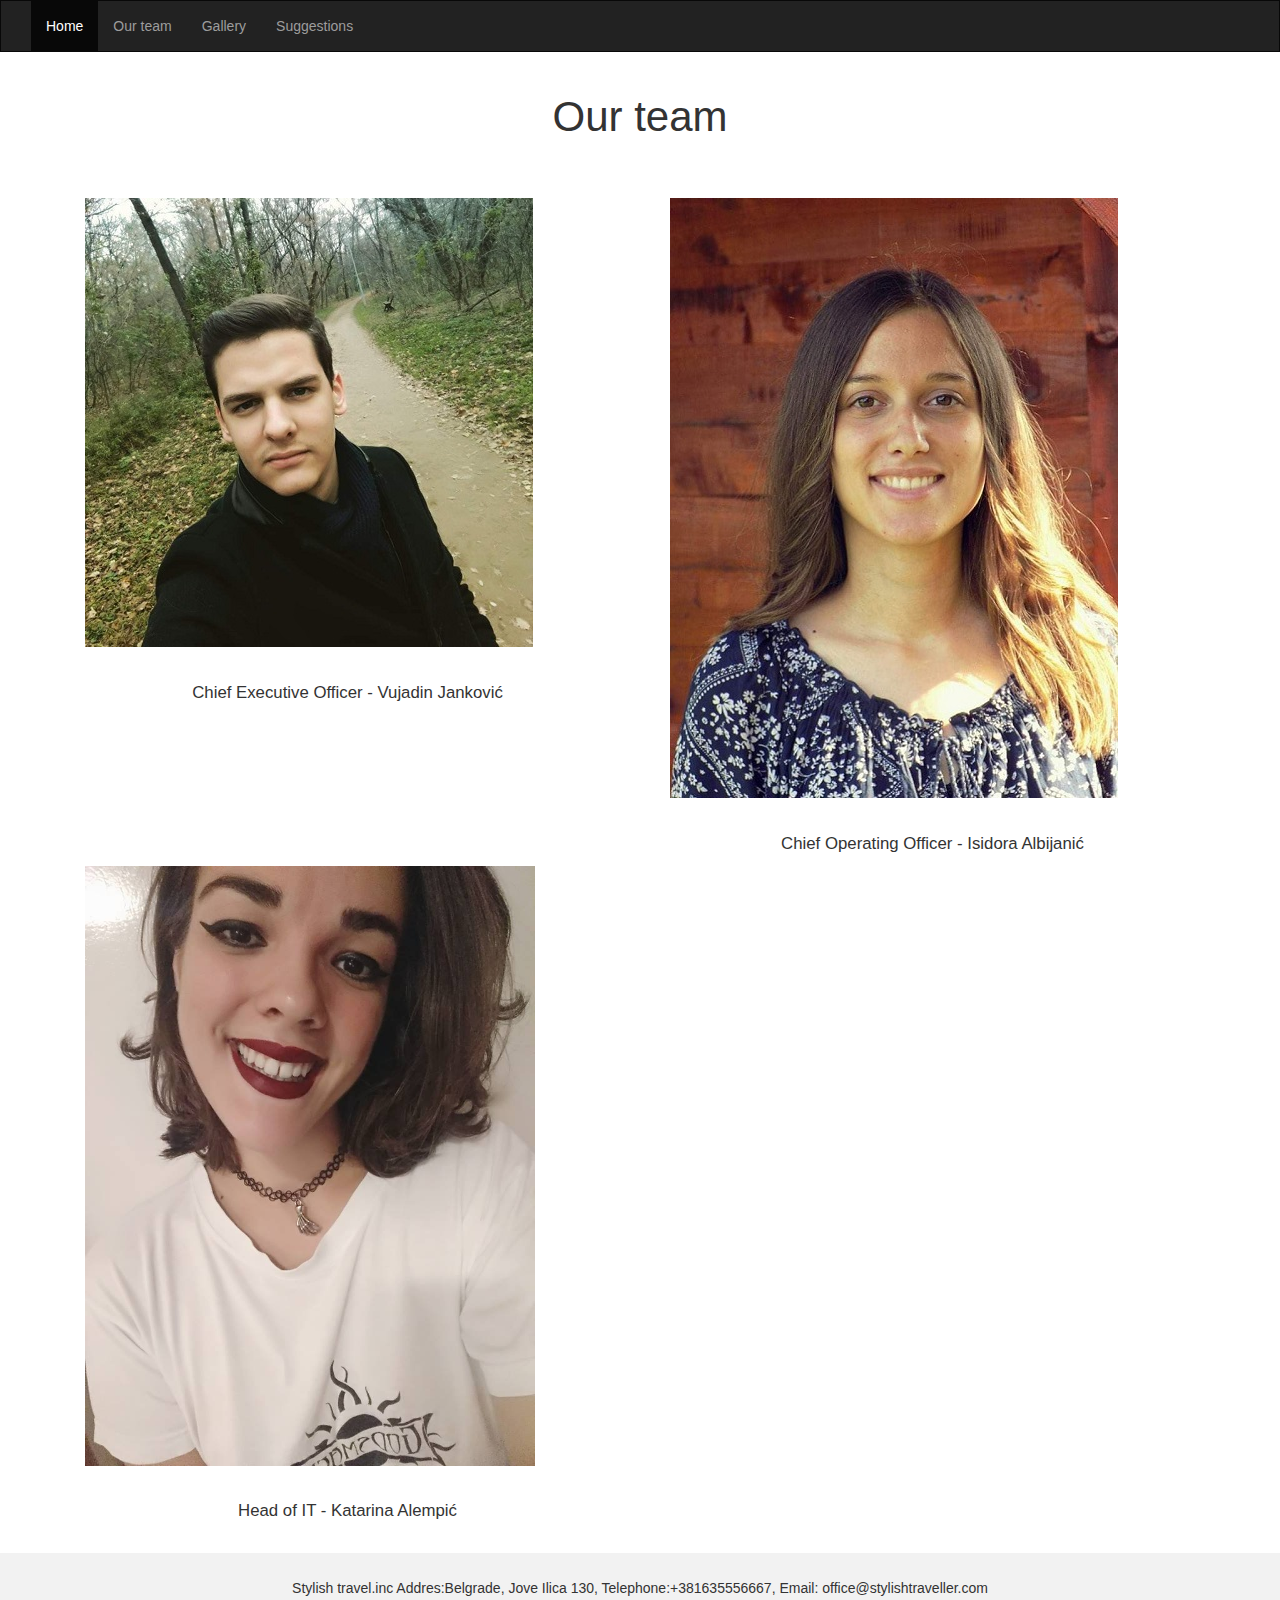
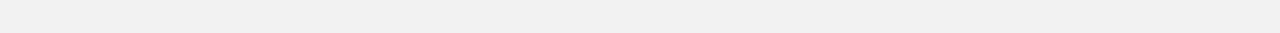
<file: ourteam.html>
<html lang="en">
<head>
    <title>Stylish travel</title>
    <meta charset="utf-8">
    <meta name="viewport" content="width=device-width, initial-scale=1">
    <link rel="stylesheet" href="https://maxcdn.bootstrapcdn.com/bootstrap/3.3.7/css/bootstrap.min.css">
    <script src="https://ajax.googleapis.com/ajax/libs/jquery/3.3.1/jquery.min.js"></script>
    <script src="https://maxcdn.bootstrapcdn.com/bootstrap/3.3.7/js/bootstrap.min.js"></script>
    <link rel="stylesheet" type="text/css" href="styles/style.css">
</head>

<body>
<nav class="navbar navbar-inverse">
    <div class="container-fluid">
        <div class="navbar-header">
            <button type="button" class="navbar-toggle" data-toggle="collapse" data-target="#myNavbar">
                <span class="icon-bar"></span>
                <span class="icon-bar"></span>
                <span class="icon-bar"></span>
            </button>
            <a class="navbar-brand" href="#"></a>
        </div>
        <div class="collapse navbar-collapse" id="myNavbar">
            <ul class="nav navbar-nav">
                <li class="active"><a href="index.html">Home</a></li>
                <li><a href="ourTeam.html">Our team</a></li>
                <li><a href="gallery.html">Gallery</a></li>
                <li><a href="suggestions.html">Suggestions</a></li>
            </ul>
        </div>
    </div>
</nav>


<div class="container text-center">
    <h1 class="title-text">Our team</h1><br>
    <div class="row" id="ourimages">
        <div class="col-sm-6">
            <div class="container text-center">
            <img src="images/vujadin.jpg" class="img-responsive aboutus-image"  alt="Vujadin">
            </div>
            <p class="image-subtitle text-center"> Chief Executive Officer  - Vujadin Janković</p>
        </div>
        <div class="col-sm-6">
            <div class="container text-center">
                <img src="images/isidora.jpg" class="img-responsive aboutus-image" alt="Isidora">
            </div>
            <p class="image-subtitle text-center">Chief Operating Officer - Isidora Albijanić </p>

        </div>
    </div>
    <div class="row">
        <div class="col-sm-6">
            <div class="container text-center">
            <img src="images/katarina.jpg" class="img-responsive aboutus-image"  alt="Katarina">
                </div>
            <p class="image-subtitle text-center"> Head of IT - Katarina Alempić</p>
        </div>
    </div>
</div>
<br>


<footer class="container-fluid text-center">
    <p>Stylish travel.inc Addres:Belgrade, Jove Ilica 130, Telephone:+381635556667, Email:
        office@stylishtraveller.com</p>
</footer>
</body>
<script src="script/script.js"></script>
</html>
</file>
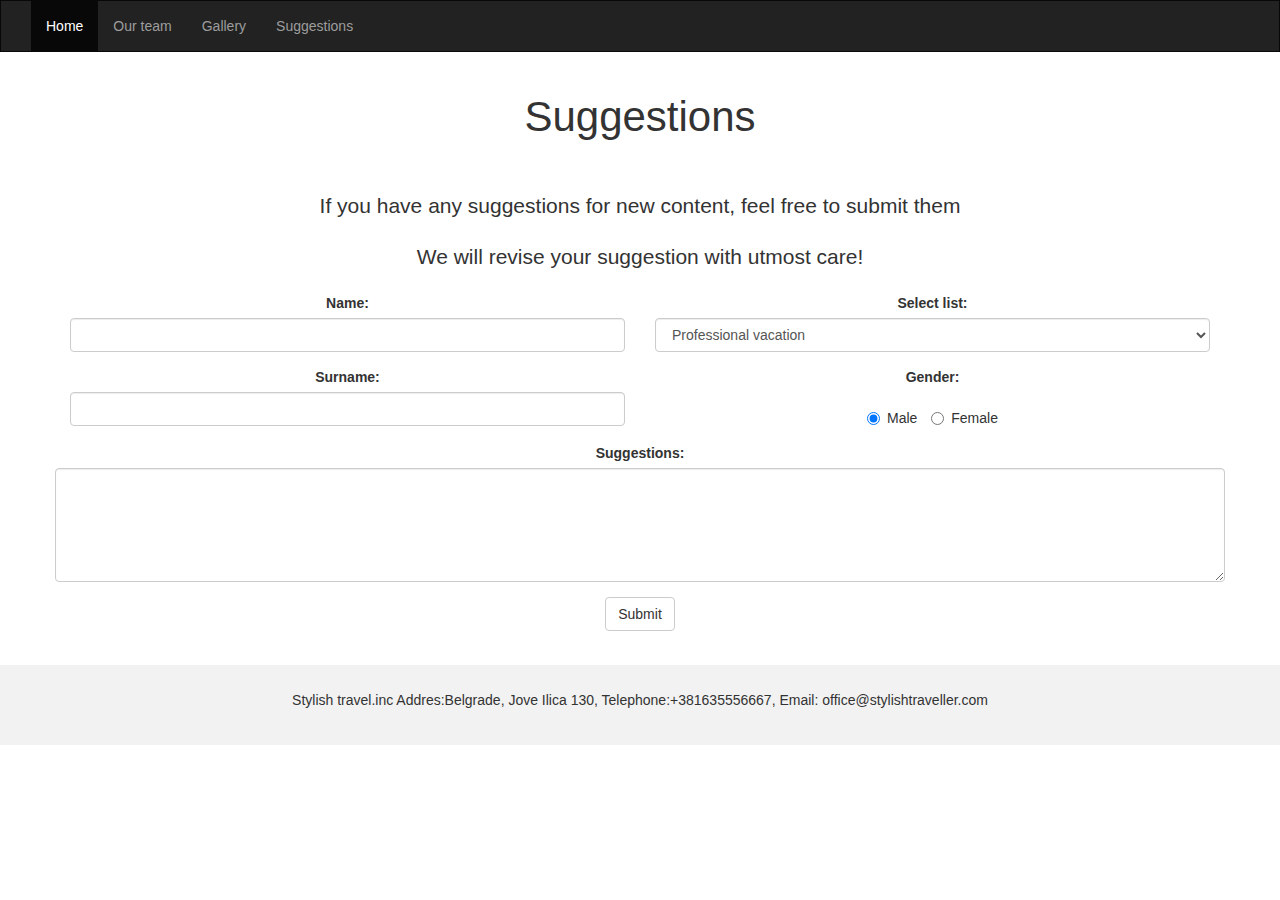
<file: suggestions.html>
<html lang="en">
<head>
    <title>Stylish travel</title>
    <meta charset="utf-8">
    <meta name="viewport" content="width=device-width, initial-scale=1">
    <link rel="stylesheet" href="https://maxcdn.bootstrapcdn.com/bootstrap/3.3.7/css/bootstrap.min.css">
    <script src="https://ajax.googleapis.com/ajax/libs/jquery/3.3.1/jquery.min.js"></script>
    <script src="https://maxcdn.bootstrapcdn.com/bootstrap/3.3.7/js/bootstrap.min.js"></script>
    <link rel="stylesheet" type="text/css" href="styles/style.css">
</head>

<body>
<nav class="navbar navbar-inverse">
    <div class="container-fluid">
        <div class="navbar-header">
            <button type="button" class="navbar-toggle" data-toggle="collapse" data-target="#myNavbar">
                <span class="icon-bar"></span>
                <span class="icon-bar"></span>
                <span class="icon-bar"></span>
            </button>
            <a class="navbar-brand" href="#"></a>
        </div>
        <div class="collapse navbar-collapse" id="myNavbar">
            <ul class="nav navbar-nav">
                <li class="active"><a href="index.html">Home</a></li>
                <li><a href="ourTeam.html">Our team</a></li>
                <li><a href="gallery.html">Gallery</a></li>
                <li><a href="suggestions.html">Suggestions</a></li>
            </ul>
        </div>
    </div>
</nav>


<div class="container text-center">
    <h1 class="title-text">Suggestions</h1><br>

    <p class="subtitle-text"> If you have any suggestions for new content, feel free to submit them </p>

    <p class="subtitle-text"> We will revise your suggestion with utmost care!</p>

    <form>
        <div class="row">
            <div class="col-sm-6">
                <div class="form-group">
                    <label for="ime">Name:</label>
                    <input type="text" class="form-control" id="ime">
                </div>
                <div class="form-group">
                    <label for="prezime">Surname:</label>
                    <input type="text" class="form-control" id="prezime">
                </div>


            </div>

            <div class="col-sm-6">

                <div class="form-group">
                    <label for="interesovanje">Select list:</label>
                    <select class="form-control" id="interesovanje">
                        <option>Professional vacation</option>
                        <option>Hobby vacation</option>
                        <option>Adventurous vacation</option>
                        <option>Relaxing vacation</option>
                    </select>
                </div>
                <div class="form-group">
                    <label>Gender:</label>
                </div>
                <div class="form-group">
                    <label class="radio-inline"><input type="radio" name="pol_kor" checked>Male</label>
                    <label class="radio-inline"><input type="radio" name="pol_kor">Female</label>
                </div>
            </div>

        </div>
        <div class="row">
            <div class="form-group">
                <label for="sugestije">Suggestions:</label>
                <textarea class="form-control" rows="5" id="sugestije"></textarea>
            </div>
        </div>
        <button type="submit" class="btn btn-default">Submit</button>


    </form>


</div>
<br>


<footer class="container-fluid text-center">
    <p>Stylish travel.inc Addres:Belgrade, Jove Ilica 130, Telephone:+381635556667, Email:
        office@stylishtraveller.com</p>
</footer>
</body>
<script src="script/script.js"></script>
</html>
</file>
<file: styles/style.css>
.navbar {
    margin-bottom: 0;
    border-radius: 0;
}


footer {
    background-color: #f2f2f2;
    padding: 25px;
}

.carousel-inner img {
    width: 100%;
    margin: auto;
    min-height: 200px;
}

@media (max-width: 600px) {
    .carousel-caption {
        display: none;
    }
}

h2.caption-alhambra{
    font-size: 5em;
}

h2.caption-guel{
    font-size: 5em;
    font-weight: normal;
}

.caption-alhambra{
    color: #f0f8ff;
    font-size: 2em;

}

.caption-guel{
    color: #fa8072;
    font-size: 2em;
    font-weight: bold;

}


@media only screen and (max-width: 600px) {
    #myCarousel img {
        width: auto;
        height: 200px;
        max-height: 200px;
    }
    #aboutus-image {
        width: auto;
        height: 200px;
        max-height: 200px;
    }
}

@media only screen and (min-width: 600px) {
    #myCarousel img {
        width: auto;
        height: 400px;
        max-height: 400px;
    }

    .aboutus-image {
        width: auto;
        max-height: 400px;
    }
}

@media only screen and (min-width: 768px) {
    #myCarousel img {
        width: auto;
        height: 500px;
        max-height: 600px;
    }

    .aboutus-image {
        width: auto;
        max-height: 500px;
    }
}

@media screen and (min-width: 992px) {
    #myCarousel img {
        width: auto;
        height: 600px;
        max-height: 600px;
    }
    .aboutus-image {
        width: auto;
        max-height: 600px;
    }
}

#myCarousel{
    background-color: #dcf7ed;
}

.title-text{
    font-size: 3em;
    margin-top: 1em;
}

.subtitle-text {
    font-size: 1.5em;
    margin-top: 1em;
    margin-bottom: 1em;
}

.image-subtitle {
    padding-top: 2em;
    font-size: 1.2em;
}

.aboutus-image {
    width: auto;
    max-height: 600px;
}

#ourimages{
    padding-top: 2em;
}
/*Slides JS podesavanje*/
#slides {
    display:none;
}

#slides .slidesjs-previous {
    position: absolute;
    top: 45%;
    left: 2%;
    z-index:999;
}
#slides .slidesjs-next{
    position: absolute;
    top: 45%;
    right: 4%;
    z-index:999;
}
</file>
